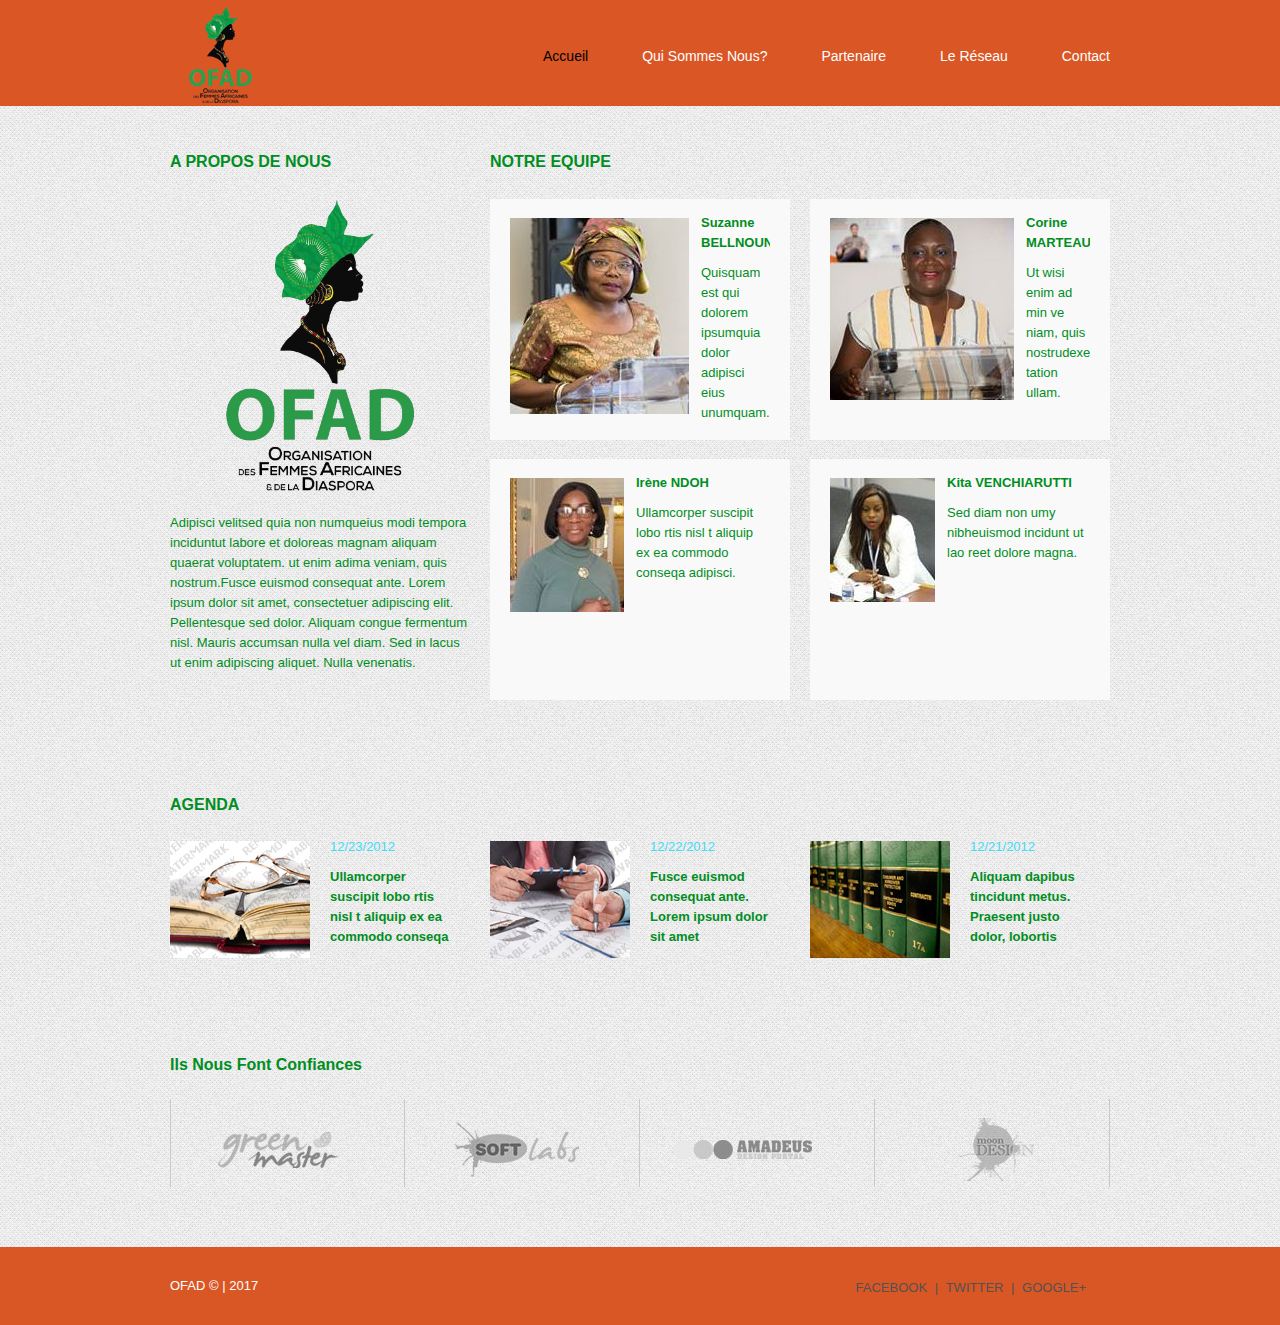
<file: index-1.html>
<!DOCTYPE html>
<html lang="en">
     <head>
     <title>Qui Sommes nous?</title>
     <meta charset="utf-8">
     <meta name = "format-detection" content = "telephone=no" />
     <link rel="icon" href="images/favicon.ico" >
     <link rel="shortcut icon" href="images/favicon.ico"  />
     <link  rel="stylesheet" media="screen" href="css/style.css">
     <link  rel="stylesheet" href="css/font-awesome.css">
     <script src="js/jquery.js"></script>
     <script src="js/jquery-migrate-1.1.1.js"></script>
     <script src="js/script.js"></script>
     <script src="js/jquery.equalheights.js"></script>
     <script src="js/superfish.js"></script>
     <script  src="js/jquery.responsivemenu.js"></script>
     <script  src="js/jquery.mobilemenu.js"></script>
     <script  src="js/jquery.easing.1.3.js"></script>

     <!--[if lt IE 8]>
   <div style=' clear: both; text-align:center; position: relative;'>

  </div>
<![endif]-->
     <!--[if lt IE 9]>
      <script src="js/html5shiv.js"></script>

    	<link  type="text/css" media="screen" href="css/ie.css">
    <![endif]-->
     </head>
     <body>
<!--==============================header=================================-->
<header>
<div class="container_12">
    <div class="grid_12">
           <h1><a href="index.html"><img src="images/log.png" alt="La solution est dans le problème"></a> </h1>
        <div class="menu_block">
               <nav>
            <ul class="sf-menu">
                   <li class="current"><a href="index.html">Accueil</a> </li>
                   <li><a href="index-1.html">Qui Sommes Nous?</a> </li>
                   <li><a href="index-2.html">Partenaire</a> </li>
                   <li><a href="index-3.html">Le Réseau</a> </li>
                   <li><a href="index-4.html">Contact</a> </li>
                 </ul>
          </nav>
               <div class="clear"></div>
             </div>

         </div>
  </div>
</header>
<!--=======content================================-->
<div class="content">
  <div class="container_12 ">
    <div class="grid_4">
      <h3>A PROPOS DE NOUS</h3>
      <img src="images/logo_ofad1.png" alt="" class="img_inner">Adipisci velitsed quia non numqueius modi tempora inciduntut labore et doloreas magnam aliquam quaerat voluptatem. ut enim adima veniam, quis nostrum.Fusce euismod consequat ante. Lorem ipsum dolor sit amet, consectetuer adipiscing elit. Pellentesque sed dolor. Aliquam congue fermentum nisl. Mauris accumsan nulla vel diam. Sed in lacus ut enim adipiscing aliquet. Nulla venenatis.
    </div>
    <div class="grid_8 emp_box">
      <h3>NOTRE EQUIPE</h3>

     <div class="grid_4 alpha ">
         <div class="box"><div class="maxheight1">
          <img src="images/suzanne.jpg" alt="">
          <div class="extra_wrapper"><p><strong>Suzanne BELLNOUN</strong> </p>
            <a href="#">Quisquam est qui dolorem ipsumquia  dolor adipisci eius unumquam.</a>
          </div></div>
        </div>
      </div>
      <div class="grid_4 omega">
         <div class="box"><div class="maxheight1">
          <img src="images/corine.jpg" alt="">
          <div class="extra_wrapper"><p><strong>Corine MARTEAU</strong></p>
             <a href="#">Ut wisi enim ad min ve niam, quis nostrudexerci tation ullam.</a>
          </div></div>
        </div>
      </div>
      <div class="clear cl1"></div>
      <div class="grid_4 alpha">
         <div class="box"><div class="maxheight1">
          <img src="images/irene.jpg" alt="">
          <div class="extra_wrapper"><p><strong>Irène NDOH</strong></p> <a href="#">Ullamcorper suscipit lobo rtis nisl t aliquip ex ea commodo conseqa adipisci.</a> </div>
        </div></div>
      </div>
      <div class="grid_4 omega">
         <div class="box"><div class="maxheight1">
          <img src="images/kita.jpg" alt="">
          <div class="extra_wrapper"><p><strong>Kita VENCHIARUTTI</strong></p> <a href="#">Sed diam non umy nibheuismod incidunt ut lao reet dolore magna. </a></div>
        </div></div>
      </div>
    <div class="clear"></div>
    </div>
    <div class="clear"></div>
    <div class="grid_12">
      <div class="hor_separator hor2"></div>
      <h3 class="head1">AGENDA</h3>
    </div>
    <div class="grid_4">
      <img src="images/page2_img6.jpg" alt="" class="img_inner fleft">
      <div class="extra_wrapper pad2">
        <time datetime="2013-01-01">12/23/2012</time><br>
        <strong><a href="#">Ullamcorper suscipit lobo rtis nisl t aliquip ex ea commodo conseqa</a></strong>
      </div>
    </div>
    <div class="grid_4">
      <img src="images/page2_img7.jpg" alt="" class="img_inner fleft">
      <div class="extra_wrapper pad2">
        <time datetime="2013-01-01">12/22/2012</time><br>
        <strong><a href="#">Fusce euismod consequat ante. Lorem ipsum dolor sit amet</a></strong>
      </div>
    </div>
    <div class="grid_4">
      <img src="images/page2_img8.jpg" alt="" class="img_inner fleft">
      <div class="extra_wrapper pad2">
        <time datetime="2013-01-01">12/21/2012</time><br>
        <strong><a href="#">Aliquam dapibus tincidunt metus. Praesent justo dolor, lobortis </a></strong>
      </div>
    </div>
    <div class="clear"></div>
    <div class="grid_12">
      <div class="hor_separator mb0 "></div>
    </div>
    <div class="clear"></div>
    <div class="grid_12">
    <h3>Ils Nous Font Confiances</h3>
      <ul class="logos">
        <li><a href="#"><img src="images/log1.png" alt=""></a></li>
        <li><a href="#"><img src="images/log2.png" alt=""></a></li>
        <li><a href="#"><img src="images/log3.png" alt=""></a></li>
        <li><a href="#"><img src="images/log4.png" alt=""></a></li>
      </ul>
    </div>
  </div>
</div>
<!--==============================footer=================================-->
<div class="container_12">
  <div class="grid_12"><footer>
    <div class="socials">
    <a href="https://www.facebook.com/OfadOrganisationdesFemmesAfricainesdelaDiaspora/">facebook</a> |
    <a href="https://twitter.com/OFADContact?lang=fr">twitter</a> |
    <a href="https://plus.google.com/112220600445090152762/?hl=fr">google+</a></div>
    <div class="copy">OFAD  &copy;  | 2017 </div></footer>
  </div>
</div>
</div>
</body>
</html>
</file>
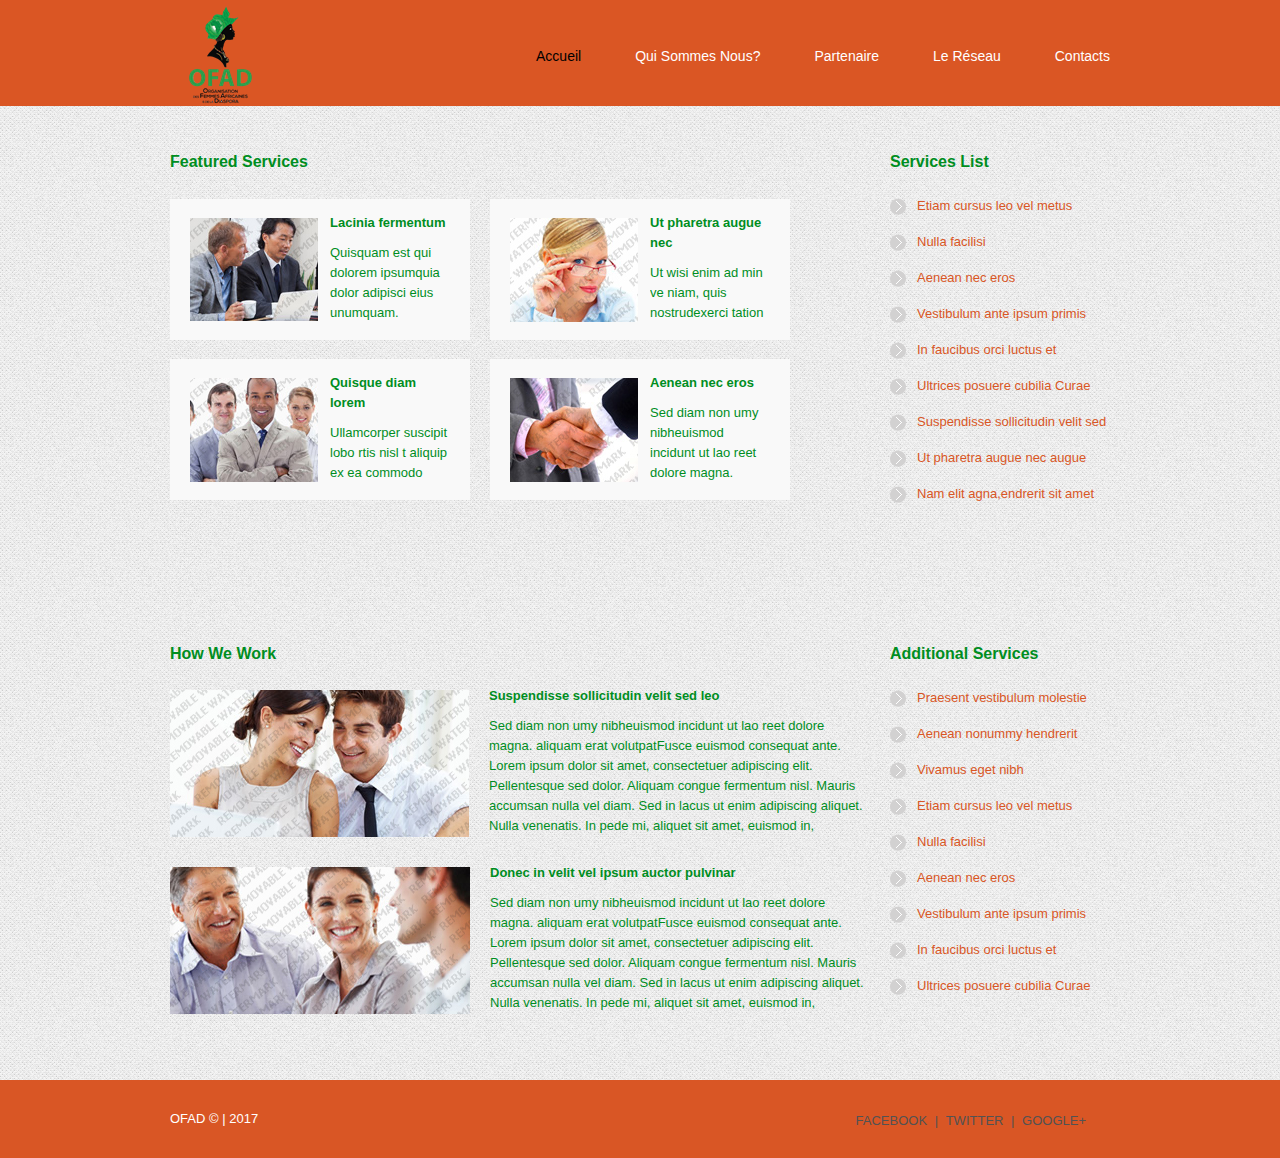
<file: index-2.html>
<!DOCTYPE html>
<html lang="en">
     <head>
     <title>Services</title>
     <meta charset="utf-8">
     <meta name = "format-detection" content = "telephone=no" />
     <link rel="icon" href="images/favicon.ico" >
     <link rel="shortcut icon" href="images/favicon.ico"  />
     <link  rel="stylesheet" media="screen" href="css/style.css">
     <link  rel="stylesheet" href="css/font-awesome.css">
     <script src="js/jquery.js"></script>
     <script src="js/jquery-migrate-1.1.1.js"></script>
     <script src="js/script.js"></script>
     <script src="js/jquery.equalheights.js"></script>
     <script src="js/superfish.js"></script>
     <script  src="js/jquery.responsivemenu.js"></script>
     <script  src="js/jquery.mobilemenu.js"></script>
     <script  src="js/jquery.easing.1.3.js"></script>

     <!--[if lt IE 8]>
   <div style=' clear: both; text-align:center; position: relative;'>
     <a href="http://windows.microsoft.com/en-US/internet-explorer/products/ie/home?ocid=ie6_countdown_bannercode">
       <img src="http://storage.ie6countdown.com/assets/100/images/banners/warning_bar_0000_us.jpg" border="0" height="42" width="820" alt="You are using an outdated browser. For a faster, safer browsing experience, upgrade for free today." />
    </a>
  </div>
<![endif]-->
     <!--[if lt IE 9]>
      <script src="js/html5shiv.js"></script>

    	<link  type="text/css" media="screen" href="css/ie.css">
    <![endif]-->
     </head>
     <body>
<!--==============================header=================================-->
<header>
<div class="container_12">
    <div class="grid_12">
           <h1><a href="index.html"><img src="images/log.png" alt="La solution est dans le problème"></a> </h1>
        <div class="menu_block">
               <nav>
            <ul class="sf-menu">
                   <li class="current"><a href="index.html">Accueil</a> </li>
                   <li><a href="index-1.html">Qui Sommes Nous?</a> </li>
                   <li><a href="index-2.html">Partenaire</a> </li>
                   <li><a href="index-3.html">Le Réseau</a> </li>
                   <li><a href="index-4.html">Contacts</a> </li>
                 </ul>
          </nav>
               <div class="clear"></div>
             </div>

         </div>
  </div>
</header>
<!--=======content================================-->
<div class="content">
  <div class="container_12 ">
    <div class="grid_9 emp_box">
      <div class="pad1">
      <h3> Featured Services </h3>

     <div class="grid_4 alpha ">
         <div class="box"><div class="maxheight1">
          <img src="images/page3_img1.jpg" alt="">
          <div class="extra_wrapper"><p><strong>Lacinia fermentum</strong> </p>
            <a href="#">Quisquam est qui dolorem ipsumquia  dolor adipisci eius unumquam.</a>
          </div></div>
        </div>
      </div>
      <div class="grid_4 omega">
         <div class="box"><div class="maxheight1">
          <img src="images/page3_img2.jpg" alt="">
          <div class="extra_wrapper"><p><strong>Ut pharetra augue nec</strong></p>
             <a href="#">Ut wisi enim ad min ve niam, quis nostrudexerci tation</a>
          </div></div>
        </div>
      </div>
      <div class="clear cl1"></div>
      <div class="grid_4 alpha">
         <div class="box"><div class="maxheight1">
          <img src="images/page3_img3.jpg" alt="">
          <div class="extra_wrapper"><p><strong>Quisque diam lorem</strong></p> <a href="#">Ullamcorper suscipit lobo rtis nisl t aliquip ex ea commodo </a> </div>
        </div></div>
      </div>
      <div class="grid_4 omega">
         <div class="box"><div class="maxheight1">
          <img src="images/page3_img4.jpg" alt="">
          <div class="extra_wrapper"><p><strong>Aenean nec eros</strong></p> <a href="#">Sed diam non umy nibheuismod incidunt ut lao reet dolore magna. </a></div>
        </div>
        </div>
      </div>
      </div>
    <div class="clear"></div>
      </div>
      <div class="grid_3">
        <h3>Services List</h3>
        <ul class="list">
          <li><a href="#">Etiam cursus leo vel metus</a></li>
          <li><a href="#">Nulla facilisi</a></li>
          <li><a href="#">Aenean nec eros</a></li>
          <li><a href="#">Vestibulum ante ipsum primis</a></li>
          <li><a href="#">In faucibus orci luctus et</a></li>
          <li><a href="#">Ultrices posuere cubilia Curae</a></li>
          <li><a href="#">Suspendisse sollicitudin velit sed</a></li>
          <li><a href="#">Ut pharetra augue nec augue</a></li>
          <li><a href="#">Nam elit agna,endrerit sit amet</a></li>
        </ul>
      </div>
      <div class="clear"></div>
      <div class="grid_12">
        <div class="hor_separator hor1"></div>
      </div>
      <div class="grid_9">
        <h3>How We Work</h3>
        <div class="block1">
          <img src="images/page3_img5.jpg" alt="" class="img_inner fleft">
          <div class="extra_wrapper">
            <p class="p1"><strong><a href="#">Suspendisse sollicitudin velit sed leo</a></strong></p>Sed diam non umy nibheuismod incidunt ut lao reet dolore magna. aliquam erat volutpatFusce euismod consequat ante. Lorem ipsum dolor sit amet, consectetuer adipiscing elit. Pellentesque sed dolor. Aliquam congue fermentum nisl. Mauris accumsan nulla vel diam. Sed in lacus ut enim adipiscing aliquet. Nulla venenatis. In pede mi, aliquet sit amet, euismod in,
          </div>
          <div class="clear"></div>
        </div>
        <div class="">
          <img src="images/page3_img6.jpg" alt="" class="img_inner fleft">
          <div class="extra_wrapper">
            <p class="p1"><strong><a href="#">Donec in velit vel ipsum auctor pulvinar</a></strong></p>Sed diam non umy nibheuismod incidunt ut lao reet dolore magna. aliquam erat volutpatFusce euismod consequat ante. Lorem ipsum dolor sit amet, consectetuer adipiscing elit. Pellentesque sed dolor. Aliquam congue fermentum nisl. Mauris accumsan nulla vel diam. Sed in lacus ut enim adipiscing aliquet. Nulla venenatis. In pede mi, aliquet sit amet, euismod in,
          </div>
          <div class="clear"></div>
        </div>
      </div>
      <div class="grid_3">
        <h3>Additional Services</h3>
        <ul class="list">
          <li><a href="#">Praesent vestibulum molestie</a></li>
          <li><a href="#">Aenean nonummy hendrerit</a></li>
          <li><a href="#">Vivamus eget nibh</a></li>
          <li><a href="#">Etiam cursus leo vel metus</a></li>
          <li><a href="#">Nulla facilisi</a></li>
          <li><a href="#">Aenean nec eros</a></li>
          <li><a href="#">Vestibulum ante ipsum primis</a></li>
          <li><a href="#">In faucibus orci luctus et</a></li>
          <li><a href="#">Ultrices posuere cubilia Curae</a></li>
        </ul>
      </div>
  </div>
</div>
<!--==============================footer=================================-->

<div class="container_12">
  <div class="grid_12"><footer>
    <div class="socials">
    <a href="https://www.facebook.com/OfadOrganisationdesFemmesAfricainesdelaDiaspora/">facebook</a> |
    <a href="https://twitter.com/OFADContact?lang=fr">twitter</a> |
    <a href="https://plus.google.com/112220600445090152762/?hl=fr">google+</a></div>
    <div class="copy">OFAD  &copy;  | 2017 </div></footer>
  </div>
</div>

</body>
</html>
</file>
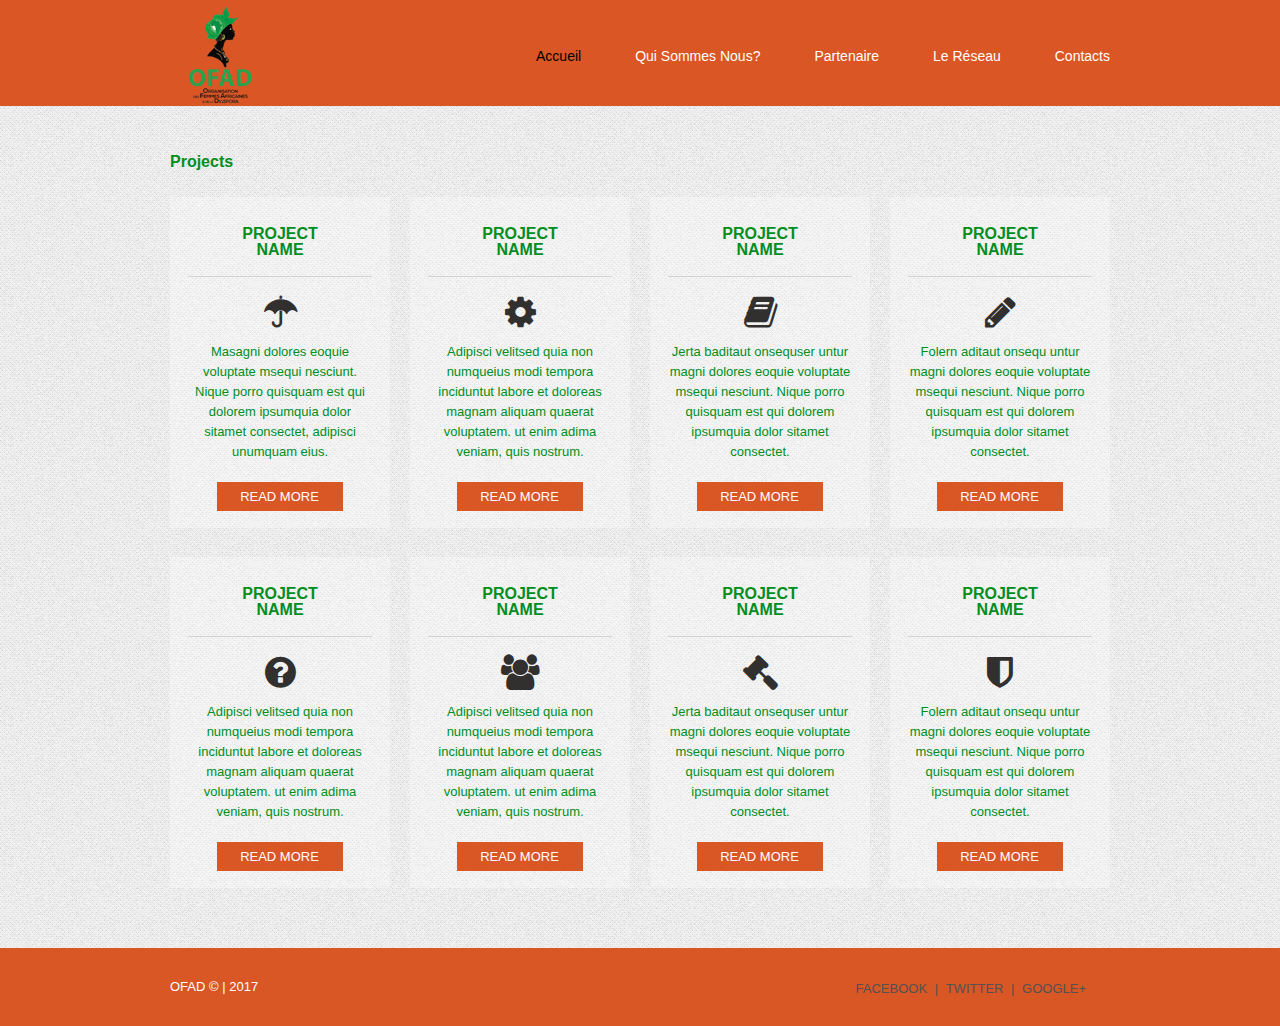
<file: index-3.html>
<!DOCTYPE html>
<html lang="en">
     <head>
     <title>Projects</title>
     <meta charset="utf-8">
     <meta name = "format-detection" content = "telephone=no" />
     <link rel="icon" href="images/favicon.ico" >
     <link rel="shortcut icon" href="images/favicon.ico"  />
     <link  rel="stylesheet" media="screen" href="css/style.css">
     <link  rel="stylesheet" href="css/font-awesome.css">
     <script src="js/jquery.js"></script>
     <script src="js/jquery-migrate-1.1.1.js"></script>
     <script src="js/script.js"></script>
     <script src="js/jquery.equalheights.js"></script>
     <script src="js/superfish.js"></script>
     <script  src="js/jquery.responsivemenu.js"></script>
     <script  src="js/jquery.mobilemenu.js"></script>
     <script  src="js/jquery.easing.1.3.js"></script>

     <!--[if lt IE 8]>
   <div style=' clear: both; text-align:center; position: relative;'>
     <a href="http://windows.microsoft.com/en-US/internet-explorer/products/ie/home?ocid=ie6_countdown_bannercode">
       <img src="http://storage.ie6countdown.com/assets/100/images/banners/warning_bar_0000_us.jpg" border="0" height="42" width="820" alt="You are using an outdated browser. For a faster, safer browsing experience, upgrade for free today." />
    </a>
  </div>
<![endif]-->
     <!--[if lt IE 9]>
      <script src="js/html5shiv.js"></script>

    	<link  type="text/css" media="screen" href="css/ie.css">
    <![endif]-->
     </head>
     <body>
<!--==============================header=================================-->
<header>
<div class="container_12">
    <div class="grid_12">
           <h1><a href="index.html"><img src="images/log.png" alt="La solution est dans le problème"></a> </h1>
        <div class="menu_block">
               <nav>
            <ul class="sf-menu">
                   <li class="current"><a href="index.html">Accueil</a> </li>
                   <li><a href="index-1.html">Qui Sommes Nous?</a> </li>
                   <li><a href="index-2.html">Partenaire</a> </li>
                   <li><a href="index-3.html">Le Réseau</a> </li>
                   <li><a href="index-4.html">Contacts</a> </li>
                 </ul>
          </nav>
               <div class="clear"></div>
             </div>

         </div>
  </div>
</header>
<!--=======content================================-->
<div class="content projects">
  <div class="container_12">
    <div class="grid_12">
      <h3>Projects</h3>
    </div>
    <div class="grid_3">
      <div class="box ic5"><div class="maxheight">
 <h3>project  <br>
name</h3><i class=" icon-umbrella"></i>
        <p>Masagni dolores eoquie voluptate msequi nesciunt. Nique porro quisquam est qui dolorem ipsumquia dolor sitamet consectet, adipisci unumquam eius.</p>
        <a href="#" class="btn">read more</a></div>
      </div>
    </div>
    <div class="grid_3">
      <div class="box ic6"><div class="maxheight">
        <h3>project  <br>
name</h3><i class=" icon-cog"></i>
        <p>Adipisci velitsed quia non numqueius modi tempora inciduntut labore et doloreas magnam aliquam quaerat voluptatem. ut enim adima veniam, quis nostrum.</p>
        <a href="#" class="btn">read more</a></div>
      </div>
    </div>
    <div class="grid_3">
      <div class="box ic7"><div class="maxheight">
        <h3>project  <br>
name</h3><i class=" icon-book"></i>
        <p>Jerta baditaut onsequser untur magni dolores eoquie voluptate msequi nesciunt. Nique porro quisquam est qui dolorem ipsumquia dolor sitamet consectet.</p>
        <a href="#" class="btn">read more</a></div>
      </div>
    </div>
    <div class="grid_3">
      <div class="box ic8"><div class="maxheight">
        <h3>project  <br>
name</h3><i class=" icon-pencil"></i>
        <p>Folern aditaut onsequ untur magni dolores eoquie voluptate msequi nesciunt. Nique porro quisquam est qui dolorem ipsumquia dolor sitamet consectet.</p>
        <a href="#" class="btn">read more</a></div>
      </div>
    </div>
    <div class="clear cl2"></div>
    <div class="grid_3">
      <div class="box ic9"><div class="maxheight">
        <h3>project  <br>
name</h3><i class=" icon-question-sign"></i>
        <p>Adipisci velitsed quia non numqueius modi tempora inciduntut labore et doloreas magnam aliquam quaerat voluptatem. ut enim adima veniam, quis nostrum.</p>
        <a href="#" class="btn">read more</a></div>
      </div>
    </div>
    <div class="grid_3">
      <div class="box ic2"><div class="maxheight">
        <h3>project <br>
name</h3><i class=" icon-group"></i>
        <p>Adipisci velitsed quia non numqueius modi tempora inciduntut labore et doloreas magnam aliquam quaerat voluptatem. ut enim adima veniam, quis nostrum.</p>
        <a href="#" class="btn">read more</a></div>
      </div>
    </div>
    <div class="grid_3">
      <div class="box ic3"><div class="maxheight">
        <h3>project <br>
name</h3><i class=" icon-legal"></i>
        <p>Jerta baditaut onsequser untur magni dolores eoquie voluptate msequi nesciunt. Nique porro quisquam est qui dolorem ipsumquia dolor sitamet consectet.</p>
        <a href="#" class="btn">read more</a></div>
      </div>
    </div>
    <div class="grid_3">
      <div class="box ic4"><div class="maxheight">
        <h3>project  <br>
name</h3><i class="icon-shield"></i>
        <p>Folern aditaut onsequ untur magni dolores eoquie voluptate msequi nesciunt. Nique porro quisquam est qui dolorem ipsumquia dolor sitamet consectet.</p>
        <a href="#" class="btn">read more</a></div>
      </div>
    </div>
  </div>
</div>
<!--==============================footer=================================-->

<div class="container_12">
  <div class="grid_12"><footer>
    <div class="socials">
    <a href="https://www.facebook.com/OfadOrganisationdesFemmesAfricainesdelaDiaspora/">facebook</a> |
    <a href="https://twitter.com/OFADContact?lang=fr">twitter</a> |
    <a href="https://plus.google.com/112220600445090152762/?hl=fr">google+</a></div>
    <div class="copy">OFAD  &copy;  | 2017 </div></footer>
  </div>
</div>

</body>
</html>
</file>
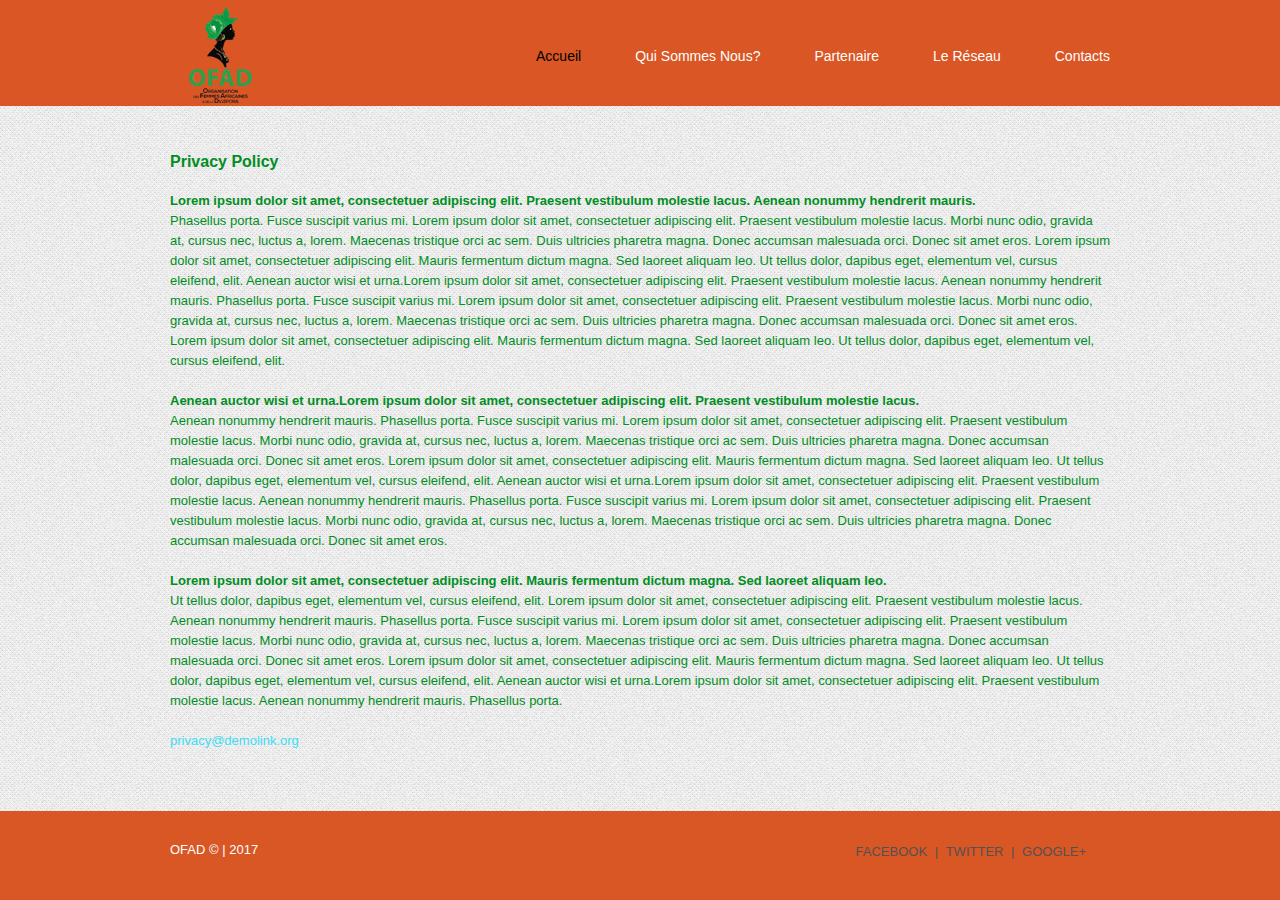
<file: index-5.html>
<!DOCTYPE html>
<html lang="en">
     <head>
     <title>Privacy Policy</title>
     <meta charset="utf-8">
     <meta name = "format-detection" content = "telephone=no" />
     <link rel="icon" href="images/favicon.ico" >
     <link rel="shortcut icon" href="images/favicon.ico"  />
     <link  rel="stylesheet" media="screen" href="css/style.css">
     <link  rel="stylesheet" href="css/font-awesome.css">
     <script src="js/jquery.js"></script>
     <script src="js/jquery-migrate-1.1.1.js"></script>
     <script src="js/script.js"></script>
     <script src="js/jquery.equalheights.js"></script>
     <script src="js/superfish.js"></script>
     <script  src="js/jquery.responsivemenu.js"></script>
     <script  src="js/jquery.mobilemenu.js"></script>
     <script  src="js/jquery.easing.1.3.js"></script>

     <!--[if lt IE 8]>
   <div style=' clear: both; text-align:center; position: relative;'>
     <a href="http://windows.microsoft.com/en-US/internet-explorer/products/ie/home?ocid=ie6_countdown_bannercode">
       <img src="http://storage.ie6countdown.com/assets/100/images/banners/warning_bar_0000_us.jpg" border="0" height="42" width="820" alt="You are using an outdated browser. For a faster, safer browsing experience, upgrade for free today." />
    </a>
  </div>
<![endif]-->
     <!--[if lt IE 9]>
      <script src="js/html5shiv.js"></script>

    	<link  type="text/css" media="screen" href="css/ie.css">
    <![endif]-->
     </head>
     <body>
<!--==============================header=================================-->
<header>
<div class="container_12">
    <div class="grid_12">
           <h1><a href="index.html"><img src="images/log.png" alt="La solution est dans le problème"></a> </h1>
        <div class="menu_block">
               <nav>
            <ul class="sf-menu">
                   <li class="current"><a href="index.html">Accueil</a> </li>
                   <li><a href="index-1.html">Qui Sommes Nous?</a> </li>
                   <li><a href="index-2.html">Partenaire</a> </li>
                   <li><a href="index-3.html">Le Réseau</a> </li>
                   <li><a href="index-4.html">Contacts</a> </li>
                 </ul>
          </nav>
               <div class="clear"></div>
             </div>

         </div>
  </div>
</header>
<!--=======content================================-->
<div class="content">
  <div class="container_12">
    <div class="grid_12 prv">
      <h3>Privacy Policy</h3>
      <strong>Lorem ipsum dolor sit amet, consectetuer adipiscing elit. Praesent vestibulum molestie lacus. Aenean nonummy hendrerit mauris. </strong>
      <p>Phasellus porta. Fusce suscipit varius mi. Lorem ipsum dolor sit amet, consectetuer adipiscing elit. Praesent vestibulum molestie lacus. Morbi nunc odio, gravida at, cursus nec, luctus a, lorem. Maecenas tristique orci ac sem. Duis ultricies pharetra magna. Donec accumsan malesuada orci.
Donec sit amet eros. Lorem ipsum dolor sit amet, consectetuer adipiscing elit. Mauris fermentum dictum magna. Sed laoreet aliquam leo. Ut tellus dolor, dapibus eget, elementum vel, cursus eleifend, elit. Aenean auctor wisi et urna.Lorem ipsum dolor sit amet, consectetuer adipiscing elit. Praesent vestibulum molestie lacus. Aenean nonummy hendrerit mauris. Phasellus porta. Fusce suscipit varius mi. Lorem ipsum dolor sit amet, consectetuer adipiscing elit. Praesent vestibulum molestie lacus. Morbi nunc odio, gravida at, cursus nec, luctus a, lorem. Maecenas tristique orci ac sem. Duis ultricies pharetra magna. Donec accumsan malesuada orci. Donec sit amet eros. Lorem ipsum dolor sit amet, consectetuer adipiscing elit. Mauris fermentum dictum magna. Sed laoreet aliquam leo. Ut tellus dolor, dapibus eget, elementum vel, cursus eleifend, elit. </p>
      <strong>Aenean auctor wisi et urna.Lorem ipsum dolor sit amet, consectetuer adipiscing elit. Praesent vestibulum molestie lacus. </strong>
      <p>Aenean nonummy hendrerit mauris. Phasellus porta. Fusce suscipit varius mi. Lorem ipsum dolor sit amet, consectetuer adipiscing elit. Praesent vestibulum molestie lacus. Morbi nunc odio, gravida at, cursus nec, luctus a, lorem. Maecenas tristique orci ac sem. Duis ultricies pharetra magna. Donec accumsan malesuada orci. Donec sit amet eros. Lorem ipsum dolor sit amet, consectetuer adipiscing elit. Mauris fermentum dictum magna. Sed laoreet aliquam leo. Ut tellus dolor, dapibus eget, elementum vel, cursus eleifend, elit. Aenean auctor wisi et urna.Lorem ipsum dolor sit amet, consectetuer adipiscing elit. Praesent vestibulum molestie lacus. Aenean nonummy hendrerit mauris. Phasellus porta. Fusce suscipit varius mi. Lorem ipsum dolor sit amet, consectetuer adipiscing elit. Praesent vestibulum molestie lacus. Morbi nunc odio, gravida at, cursus nec, luctus a, lorem. Maecenas tristique orci ac sem. Duis ultricies pharetra magna. Donec accumsan malesuada orci. Donec sit amet eros.</p>
      <strong> Lorem ipsum dolor sit amet, consectetuer adipiscing elit. Mauris fermentum dictum magna. Sed laoreet aliquam leo. </strong>
      <p>Ut tellus dolor, dapibus eget, elementum vel, cursus eleifend, elit. Lorem ipsum dolor sit amet, consectetuer adipiscing elit. Praesent vestibulum molestie lacus. Aenean nonummy hendrerit mauris. Phasellus porta. Fusce suscipit varius mi. Lorem ipsum dolor sit amet, consectetuer adipiscing elit. Praesent vestibulum molestie lacus. Morbi nunc odio, gravida at, cursus nec, luctus a, lorem. Maecenas tristique orci ac sem. Duis ultricies pharetra magna. Donec accumsan malesuada orci. Donec sit amet eros. Lorem ipsum dolor sit amet, consectetuer adipiscing elit. Mauris fermentum dictum magna. Sed laoreet aliquam leo. Ut tellus dolor, dapibus eget, elementum vel, cursus eleifend, elit. Aenean auctor wisi et urna.Lorem ipsum dolor sit amet, consectetuer adipiscing elit. Praesent vestibulum molestie lacus. Aenean nonummy hendrerit mauris. Phasellus porta.</p>
      <a href="#" class="link-1">privacy@demolink.org</a>
    </div>
  </div>
</div>
<!--==============================footer=================================-->

<div class="container_12">
  <div class="grid_12"><footer>
    <div class="socials">
    <a href="https://www.facebook.com/OfadOrganisationdesFemmesAfricainesdelaDiaspora/">facebook</a> |
    <a href="https://twitter.com/OFADContact?lang=fr">twitter</a> |
    <a href="https://plus.google.com/112220600445090152762/?hl=fr">google+</a></div>
    <div class="copy">OFAD  &copy;  | 2017 </div></footer>
  </div>
</div>

</body>
</html>
</file>
<file: css/ie.css>
.camera_loader { behavior:url(js/PIE.htc); position:absolute;}
.camera_wrap .camera_pag .camera_pag_ul li:first-child {
	margin-left: 4px;
}

.socials a:hover {
	filter: alpha(opacity=50);
}
</file>
<file: css/style.css>
/**/
@import "../css/reset.css";
@import "../css/skeleton.css";
@import "../css/superfish.css";



html {
	width: 100%;
}

 a[href^="tel:"] {
color: inherit;
text-decoration:none;
}

* {
	-webkit-text-size-adjust: none;
}


body {
	font: 13px/20px Arial, Helvetica, sans-serif;
	color:#008E1F;
	background-color: #D95625;
	position:relative;
	min-width:960px;
	height: 100%;
	min-height: 100%;
}
html, body {
	height:100%;
}
h1, h2, h3, h4, h5, h6 {
	font-family: Arial, Helvetica, sans-serif;
	font-weight: bold;
	color:#008E1F;
}

input {
	border-radius: none !important;
}

p {
	margin-bottom: 20px;
}

p.p1 {
	margin-bottom: 10px;
}


address {
	font-style: normal;
}
ul {
	padding: 0;
	margin: 0;
	list-style: none;
}

ul.list li {
	padding-left: 27px;
	margin-bottom: 16px;
	position: relative;
}

ul.list li a {
		color:#D95625;
}

ul.list li a:after  {
	position: absolute;
	width: 16px;
	height: 17px;
	left: 0;
	top: 2px;
	content: '';
	pointer-events: none;
	display: block;
	background: url(../images/marker.png) 0 0 no-repeat;
}

ul.list li a:hover {
		color:#D95625;
}

ul.list li a:hover:after {
	background-position: 0 bottom;
}

h2 {
	font-size: 36px;
	line-height: 36px;
	text-transform: uppercase;
	color: #322f2f;

}


h3 {
	font-size: 16px;
	line-height: 20px;
}
/*links*/

a {
	text-decoration: none;
	color: inherit;
	outline: none;
	transition: 0.5s ease;
	-o-transition: 0.5s ease;
	-webkit-transition: 0.5s ease;
}

a.btn {
	color: #fff;
	display: inline-block;
	background:#D95625;
	text-transform: uppercase;
	font-size: 13px;
	line-height: 24px;
	padding: 3px 24px 2px 23px;
}

a.btn:hover {
	background-color: green;
	color: black;
}

a:hover {
	color: black;

}


a.link-1 {
	color: #41dcf3;
}

a.link-1:hover {
	color: inherit;
}

/*preclass*/

.mb0 {
	margin-bottom: 0px !important;
}
.m0 {
	margin: 0 !important;
}
.pad0 {
	padding: 0 !important;
}

.pad1 {
	padding-right: 40px;
}

.pad2 {
	padding-right: 15px;
}

.pad3 {
	padding-right: 80px;
}


.pt0 {
	padding-top: 0;
}


.img_inner {
	margin-top: 2px;
	margin-bottom: 15px;
	max-width: 100%;
	 -moz-box-sizing: border-box;
 -webkit-box-sizing: border-box;
 -o-box-sizing: border-box;
 box-sizing: border-box;
}

.content h3.head1 {
	margin-bottom: 22px;
}

.fleft {
	float: left;
	margin-right: 20px;
	margin-top: 4px;
	margin-bottom: 6px;
}

.fright {
	float: right !important;
}

.alright {
	text-align: right;
}
.center {
	text-align: center;
}
.wrapper, .extra_wrapper {
	overflow: hidden;
}
.clear {
	float: none !important;
	clear: both;
}

.cl1 {
	height: 16px;
}

.cl2 {
	height: 28px;
}


.hor_separator {
	padding-top: 44px;
	border-bottom: 1px solid #d4d4d4;
	margin-bottom: 4px;
}

.hor_separator.hor1 {
	margin-top: 29px;
}

.block1 {
	margin-bottom: 20px;
	margin-top: -2px;
}

.content.projects .box h3 {
	margin-top: 0;
}
/*header*/

header {
	display: block;
	padding-top: 37px;
/*	background-color: #322f2f;*/
	background-color: rgba(217, 86, 37, 0.9);

}

header {
	padding-bottom: 38px;

}

header h1 {
	float: left;
	position: relative;
	top: 5px;
}
header h1 a {
	display: block;
	/*overflow: hidden;*/
	margin:-37px auto;
	width: 321px;
	height: 56px;
	text-indent: -999px;
}

header h1 a img {
	display: block;
}

.box {
	padding: 29px 18px 17px;
	background: url(../images/box_bg.png) 0 0 repeat;
	text-align: center;
	position: relative;
}

.box:hover {
	background: green;
	color:white;
}

.box h3, .content.projects .box h3 {
	line-height: 16px;
	text-transform: uppercase;
	border-bottom: 1px solid #d2d1d1;
	padding-bottom: 18px;
	margin-bottom: 18px;
}

.box i {
	text-align: center;
	display: block !important;
	margin-bottom: 11px;
	font-size: 36px;
	line-height: 36px;
	top: 98px;
	color: #322f2f;

}

.box:hover i {
	color: green;
}

.content.projects .box {
	margin-top: 1px;
}

.box:hover h3 {
	color: #fff;
}

.box:hover a.btn {
	background-color:black;
}


.content
.emp_box .box {
	background: #f9f9f9;
	padding-top: 14px;
	margin-top: 3px;
	text-align: left;
	overflow: hidden;
	padding-left: 20px;
	padding-right: 20px;
}

.emp_box .box p {
	margin-bottom: 10px;
}

.emp_box .box img {
	float: left;
	margin-top: 5px;
	margin-right: 12px;
}
.emp_box .box a {
	transition: 0s ease;
	-o-transition: 0s ease;
	-webkit-transition: 0s ease;
}

.hor_separator {
	border-color: transparent !important;
}


.content
.emp_box .box:hover {
	background-color: green;
}

.emp_box .box a:hover {
	color: #fff;
	text-decoration: underline;
}

.content time {
	color: #41dcf3;
	margin-bottom: 10px;
	display: inline-block;
}
.logos {
	overflow: hidden;
}

.logos li {
	float: left;
	padding-top: 11px;
	padding-bottom: 6px;
	width: 25%;
	text-align: center;
	border-right: 1px solid #c8c9ca;
	-moz-box-sizing: border-box;
 -webkit-box-sizing: border-box;
 -o-box-sizing: border-box;
 box-sizing: border-box;
}

.logos li a:hover {
	opacity: 0.5;
}

.logos li:first-child {
	border-left: 1px solid #c8c9ca;
}

.projects .box:hover {
	background-color: #41dcf3 !important;
}

.projects .box:hover a.btn {
	background-color: #322f2f !important;
}

/***Icons**/

/*Content*/

.content.page1 {
	padding-bottom: 45px;
	padding-top: 0;
}

.content {
	background: url(../images/cont_bg.png) 0 0 repeat;
	padding-bottom: 60px;
}
.bg1 {
	background: url(../images/cont_bg.png) 0 0 repeat;
}

.content.page1 h3 {
	margin-top: 49px;
	margin-bottom: 24px;
}

.content h3 {
	margin-top: 46px;
	margin-bottom: 24px;
}

.prv h3 {
	margin-bottom: 19px;
}

.content.page1 .emp_box .box {
	margin-top: 2px;
}

.hor_separator.hor2 {
	margin-bottom: 0;
	border-bottom: none;
	margin-top: 44px;
	padding-bottom: 4px;
	border-top: 1px solid #D4D4D4;
	padding-top: 0;
}
/****Map***/

.map {
	padding-top: 2px;
}

.map figure {

		 -moz-box-sizing: border-box;
 -webkit-box-sizing: border-box;
 -o-box-sizing: border-box;
 box-sizing: border-box;
 margin-bottom: 15px;
 display: block;
}
.map figure iframe {
	width: 100%;
	height: 306px;
	max-width: 100%
}

address dd span {
	min-width: 83px;
	display: inline-block;
}

address dt p {
	margin-bottom: 10px;
}
/************Footer***********/

footer {
	display: block;
	padding: 29px 20px 29px 0px;
	display: block;
	color: #fff;
	text-transform: uppercase;
}

footer .socials {
	padding-top: 2px;
	float: right;
	padding-bottom: 10px;
	color: #525252;
}

footer .socials a:first-child {
	margin-left: 0 !important;
}

footer .socials a {

	display: inline-block;
	margin: 0 4px;
}

footer a:hover {
	text-decoration: underline;
}


/*==================================RESPONSIVE LAYOUTS===============================================*/
@media only screen and (max-width: 995px) {
 body {
min-width:768px;
}
 .map figure, .map figure iframe, #form input, #form textarea, #form .success {
 width: 100% !important;
}
 #form .success {
 -moz-box-sizing: border-box;
 -webkit-box-sizing: border-box;
 -o-box-sizing: border-box;
 box-sizing: border-box;
}
 .map figure {
 height: auto !important;
}

.extra_wrapper {
	overflow: visible ;
}


.pad1, .pad2, .pad3 {
	padding: 0;
}
.slider_wrapper  {
	height: 337px !important;
}

.emp_box .box img {
	width: 100%;
	margin-bottom: 20px;
	float: none;
	margin-right: 0;
}

.caption {
		top: 120px !important;
		font-size: 20px !important;
		width: 230px !important;
}

h2 {
	font-size: 28px;
	line-height: 30px;
}


}
 @media only screen and (max-width: 767px) {
 body {
min-width:420px;
}

.content.projects .box {
	margin-bottom: 25px;

}

.emp_box .box {
	margin-bottom: 25px;
}

.page1_block {
	margin-bottom: 20px;
}

.page1_block .box h3 {
	margin-bottom: 30px;
}

.page1_block .box {
	margin-bottom: 25px;
}

.cl1, .cl2  {
	height: 0;
}


.slider_wrapper  {
	height: 189px !important;
}

.img_inner {
	width: 100%;
}


.img_inner.fleft {
	float: none;
	margin-top: 20px !important;
}


.img_inner {
 float: none !important;
margin-right: 0 !important;
margin-bottom: 20px !important;
margin-top: 10px !important;
}


header h1 {
	float: none;
	position: relative;
}

header h1 a {
	margin: 0 auto;
	height: auto;
	width: 60%;
}

header h1 a img {
	width: 100%;
}


.map figure iframe {
	width: 100%;
	height: 300px;
}

footer div {
	float: none !important;
}

.caption {
	display: none !important;
}

.logos li {
	border: none !important ;
	float: none;
	width: auto;
}

.copy {
	font-size: 12px;
}

}
 @media only screen and (max-width: 479px) {

 body {
min-width:300px;
}

.slider_wrapper:after {
	width: 300px !important;
}

.slider_wrapper {
	height: 135px !important;
}


 .map figure iframe {
	width: 100%;
	height: 150px;
}


 }
</file>
